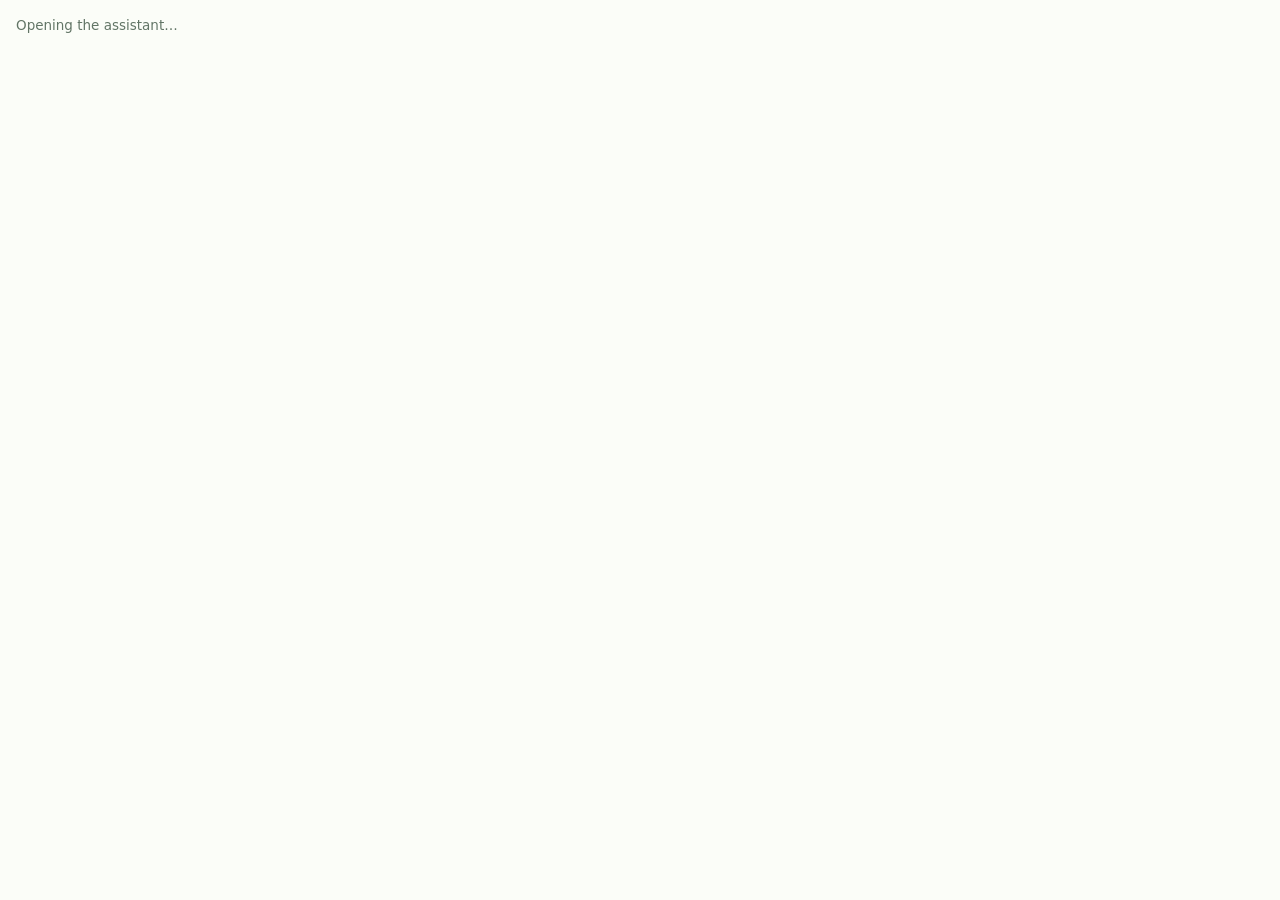
<file: app/assistant.html>
<!doctype html>
<html lang="en">
<head>
<meta charset="utf-8">
<title>Assistant</title>
<meta name="viewport" content="width=device-width,initial-scale=1">
<link rel="stylesheet" href="css/app.css">
</head>
<body class="agent-win">
<div id="agent"><p class="hint">Opening the assistant…</p></div>
<script src="js/assistant.js"></script>
</body>
</html>
</file>
<file: app/css/app.css>
/* Expert Report. Desktop worksheet: sticky header, wide tree table, calculation tape pinned on the right when open.
   Palette and type follow the Tree Appraisal Worksheet so the two apps read as a pair. System fonts only, so it works offline. */
:root{
  --paper:#edf3e8;--sheet:#fbfdf8;--sheet-2:#f1f6ed;--field:#ffffff;--rule:#d5e2cd;--rule-2:#a9c09f;
  --ink:#16241b;--ink-2:#4a5e4f;--ink-3:#627566;
  --accent:#c4520f;--accent-ink:#ffffff;--accent-text:#a3420b;--accent-soft:#f8e6d8;
  --good:#2a7341;--good-soft:#dcefe2;--warn:#835800;--warn-soft:#f6eacc;--bad:#b3261e;--bad-soft:#f9e0dc;--bad-ink:#ffffff;
  --focus:#1f6fb2;--shade:rgba(22,36,27,.22);
  --f-display:"Avenir Next Condensed","Arial Narrow",sans-serif;
  --f-body:"Avenir Next",-apple-system,system-ui,"Helvetica Neue",sans-serif;
  --f-num:ui-monospace,"SF Mono",Menlo,Consolas,monospace;
  --r:10px;--tape:372px;
}
@media (prefers-color-scheme:dark){:root{
  --paper:#0d1511;--sheet:#131f18;--sheet-2:#17271e;--field:#0f1914;--rule:#26392d;--rule-2:#3d5a47;
  --ink:#e1ebe3;--ink-2:#a6b8ab;--ink-3:#8a9d8f;
  --accent:#f07a32;--accent-ink:#1b0c03;--accent-text:#f59a5e;--accent-soft:#3a2213;
  --good:#78c893;--good-soft:#173324;--warn:#e5b955;--warn-soft:#3a2f12;--bad:#f2887e;--bad-soft:#3f1b17;--bad-ink:#2a0806;
  --focus:#80b9ec;--shade:rgba(0,0,0,.55);color-scheme:dark}}
*{box-sizing:border-box}
html{-webkit-text-size-adjust:100%}
body{margin:0;background:var(--paper);color:var(--ink);font:15px/1.45 var(--f-body);-webkit-font-smoothing:antialiased}
button,input,select,textarea{font:inherit;color:inherit}
button{cursor:pointer}
button:disabled{cursor:default;opacity:.5}
h1,h2,h3{font-family:var(--f-display);font-weight:600;line-height:1.1;margin:0;letter-spacing:.01em}
p{margin:0}
[hidden]{display:none!important}
:focus-visible{outline:2px solid var(--focus);outline-offset:1px}

.top{position:sticky;top:0;z-index:20;background:var(--sheet);border-bottom:1px solid var(--rule)}
.top-in{max-width:1500px;margin:0 auto;padding:8px 20px;display:flex;align-items:center;gap:8px;min-height:54px}
.brand{display:flex;align-items:center;gap:10px;background:none;border:0;padding:0 14px 0 0;text-align:left}
.brand svg{width:32px;height:32px;flex:none}
.brand b{display:block;font:700 20px/1 var(--f-display);letter-spacing:.04em;text-transform:uppercase}
.brand small{display:block;font:600 10.5px/1.3 var(--f-body);letter-spacing:.16em;text-transform:uppercase;color:var(--ink-2)}
.nav{background:none;border:0;border-bottom:3px solid transparent;padding:9px 11px 6px;font-weight:600;color:var(--ink-2)}
.nav[aria-current=page]{color:var(--ink);border-bottom-color:var(--accent)}
.sp{flex:1}
.status{display:flex;align-items:center;gap:7px;font-size:13px;color:var(--ink-2);white-space:nowrap}
.status::before{content:"";width:8px;height:8px;border-radius:50%;background:var(--good)}
.status[data-s=busy]::before{background:var(--warn)}
.status[data-s=err]::before{background:var(--bad)}

.wrap{max-width:1500px;margin:0 auto;padding:18px 20px 120px}
body.has-tape .wrap,body.has-tape .top-in{padding-right:calc(var(--tape) + 20px)}
.eyebrow{font:600 11.5px/1.2 var(--f-body);letter-spacing:.14em;text-transform:uppercase;color:var(--accent-text);margin-bottom:4px}
.l{font:600 11.5px/1.25 var(--f-body);letter-spacing:.08em;text-transform:uppercase;color:var(--ink-2)}
.hint{color:var(--ink-3);font-size:13.5px}
.sub{color:var(--ink-2);max-width:78ch}
.row{display:flex;flex-wrap:wrap;gap:8px;align-items:center}
.row.end{justify-content:flex-end}
.backlink{display:inline-flex;align-items:center;gap:6px;background:none;border:0;padding:4px 0;color:var(--ink-2);font-weight:600}
.link{background:none;border:0;padding:0;color:var(--accent-text);text-decoration:underline;text-underline-offset:2px}
.chip{display:inline-block;padding:2px 9px;border-radius:999px;background:var(--sheet-2);border:1px solid var(--rule);font:600 12px/1.5 var(--f-body);color:var(--ink-2);white-space:nowrap}
.chip.ed{background:var(--accent-soft);border-color:transparent;color:var(--accent-text)}

.btn{display:inline-flex;align-items:center;justify-content:center;gap:6px;min-height:36px;padding:7px 13px;border-radius:8px;border:1px solid var(--rule-2);background:var(--sheet);font-weight:600;font-size:14.5px;line-height:1.1}
.btn.primary{background:var(--accent);border-color:var(--accent);color:var(--accent-ink)}
.btn.small{min-height:30px;padding:5px 10px;font-size:13.5px}
.btn.big{min-height:46px;padding:11px 20px;font-size:16px}
.btn.danger{color:var(--bad)}
.btn.armed,.icon.armed{background:var(--bad);border-color:var(--bad);color:var(--bad-ink)}
.icon{width:28px;height:28px;flex:none;display:inline-grid;place-items:center;border-radius:6px;border:1px solid transparent;background:transparent;color:var(--ink-3);font-size:13px;padding:0}
.icon:hover{background:var(--sheet-2);color:var(--ink)}

.intro{display:flex;flex-wrap:wrap;align-items:flex-end;justify-content:space-between;gap:16px 24px;margin:8px 0 20px}
.intro h1{font-size:46px;text-transform:uppercase}
.alist{display:grid;gap:10px}
.acard{display:grid;grid-template-columns:minmax(0,1fr) auto;gap:2px 18px;align-items:center;width:100%;text-align:left;background:var(--sheet);border:1px solid var(--rule);border-radius:var(--r);padding:13px 16px}
.acard:hover{border-color:var(--rule-2)}
.acard b{font:600 21px/1.15 var(--f-display)}
.acard .meta{color:var(--ink-2);font-size:13.5px;display:flex;gap:8px;align-items:center;flex-wrap:wrap}
.acard .val{grid-column:2;grid-row:1/span 2;text-align:right;font:500 19px/1.2 var(--f-num)}
/* An appraisal filed in a case: check box, then its name and edition right beside it, with the total at the far end. */
.acard.incase{grid-template-columns:auto minmax(0,1fr) auto}
.acard.incase .name{grid-column:2;justify-self:start;text-align:left;text-decoration:none;color:inherit}
.acard.incase .val{grid-column:3;grid-row:1}
.acard .val small{display:block;font:600 10.5px/1.4 var(--f-body);letter-spacing:.08em;text-transform:uppercase;color:var(--ink-3)}
.tools{display:grid;grid-template-columns:repeat(auto-fit,minmax(240px,1fr));gap:10px;margin-top:26px}
.tool{display:grid;gap:3px;text-align:left;background:transparent;border:1px dashed var(--rule-2);border-radius:var(--r);padding:12px 15px}
.tool b{font-weight:600}.tool span{color:var(--ink-2);font-size:13.5px}

.ap-head{display:flex;flex-wrap:wrap;justify-content:space-between;align-items:flex-end;gap:10px 24px;margin:6px 0 14px}
.ap-head h1{font-size:36px;overflow-wrap:anywhere}
.ap-val{text-align:right}
.ap-val b{display:block;font:500 30px/1.1 var(--f-num)}
.tabs{display:flex;gap:2px;border-bottom:1px solid var(--rule-2);margin-bottom:16px}
.tab{background:none;border:0;border-bottom:3px solid transparent;margin-bottom:-1px;padding:10px 14px;font-weight:600;font-size:15.5px;color:var(--ink-2);display:inline-flex;gap:7px;align-items:center}
.tab[aria-selected=true]{color:var(--ink);border-bottom-color:var(--accent)}
.count{display:inline-block;min-width:20px;padding:0 6px;border-radius:999px;background:var(--sheet-2);border:1px solid var(--rule);font:500 11.5px/1.5 var(--f-num);text-align:center;color:var(--ink-2)}

.card{background:var(--sheet);border:1px solid var(--rule);border-radius:var(--r);padding:16px 18px}
.card + .card{margin-top:14px}
.card h2{font-size:22px;margin-bottom:10px}
.card h3{font-size:17px;margin:14px 0 6px}
.grid2{display:grid;grid-template-columns:repeat(auto-fit,minmax(260px,1fr));gap:12px 18px}
.f{display:grid;gap:4px;align-content:start}
.f > span{font:600 11.5px/1.25 var(--f-body);letter-spacing:.07em;text-transform:uppercase;color:var(--ink-2)}
.f input,.f select,.f textarea,.in{width:100%;border:1px solid var(--rule-2);border-radius:7px;background:var(--field);padding:7px 9px;min-height:36px}
.f textarea{min-height:76px;resize:vertical;line-height:1.4}
.f small{color:var(--ink-3);font-size:12.5px}
.seg{display:inline-flex;justify-self:start;border:1px solid var(--rule-2);border-radius:8px;overflow:hidden;background:var(--field)}
.seg button{border:0;background:transparent;padding:7px 13px;font-weight:600;font-size:14px;color:var(--ink-2);border-right:1px solid var(--rule)}
.seg button:last-child{border-right:0}
.seg button[aria-pressed=true]{background:var(--accent);color:var(--accent-ink)}
.opt{display:grid;gap:6px;padding:10px 0;border-top:1px solid var(--rule)}
.opt:first-of-type{border-top:0}
.opt > b{font-weight:600}
.check{display:flex;gap:8px;align-items:flex-start}
.check input{width:17px;height:17px;margin-top:2px;accent-color:var(--accent)}
.edpick{display:grid;grid-template-columns:1fr 1fr;gap:10px}
.edpick button{display:grid;gap:4px;text-align:left;border:1px solid var(--rule-2);border-radius:var(--r);background:var(--field);padding:12px 14px}
.edpick button[aria-pressed=true]{border-color:var(--accent);box-shadow:inset 0 0 0 1px var(--accent)}
.edpick b{font:600 20px/1.1 var(--f-display)}
.edpick span{color:var(--ink-2);font-size:13.5px}

/* Tables with inputs */
.tbl{width:100%;border-collapse:collapse;font-size:14px}
.tbl th{font:600 11px/1.25 var(--f-body);letter-spacing:.06em;text-transform:uppercase;color:var(--ink-2);text-align:left;padding:6px 7px;border-bottom:1px solid var(--rule-2);vertical-align:bottom;background:var(--sheet)}
.tbl td{padding:2px 3px;border-bottom:1px solid var(--rule);vertical-align:middle}
.tbl th.n,.tbl td.n{text-align:right}
.tbl td.o{padding:2px 8px;font-family:var(--f-num);font-size:13px;white-space:nowrap;color:var(--ink-2)}
.tbl .c{width:100%;border:1px solid transparent;border-radius:5px;background:transparent;padding:5px 6px;min-height:30px}
.tbl td.n .c{text-align:right;font-family:var(--f-num);font-size:13px}
.tbl .c:hover{border-color:var(--rule)}
.tbl .c:focus{border-color:var(--focus);background:var(--field);outline:0}
.tbl .c::placeholder{color:var(--ink-3);opacity:.75}
.tbl select.c{padding-right:2px;min-width:112px}
.scroll{overflow-x:auto;border:1px solid var(--rule);border-radius:var(--r);background:var(--sheet)}
.trees{min-width:1080px}
.trees thead th{position:sticky;top:0;z-index:2}
.trees tr.dflt td{background:var(--sheet-2);border-bottom:1px solid var(--rule-2)}
.tbl .c.guess{background:var(--warn-soft);color:var(--warn);font-style:italic}
.guessbar{display:flex;gap:12px;align-items:center;justify-content:space-between;flex-wrap:wrap;margin-bottom:10px;padding:9px 12px;border:1px solid var(--warn);border-radius:var(--r);background:var(--warn-soft);font-size:13.5px}
.optcard + .optcard{margin-top:14px}
details.more{margin-top:12px;border-top:1px solid var(--rule);padding-top:8px}
details.more>summary{cursor:pointer;font:600 14.5px/1.4 var(--f-body);color:var(--ink-2);padding:4px 2px}
details.more>summary:hover{color:var(--ink)}
details.more .count{display:inline-block;margin-left:4px;padding:0 7px;border-radius:999px;background:var(--sheet-2);border:1px solid var(--rule);font:500 12px/1.6 var(--f-num);color:var(--ink-2)}
.optv.cand{border-style:dashed;background:transparent}
.tbl.opts td{padding:5px 8px;vertical-align:middle}
.tbl.opts th small{font-weight:400;text-transform:none;letter-spacing:0;color:var(--ink-3)}
.optv{display:inline-flex;align-items:baseline;gap:6px;justify-content:flex-end;min-width:128px;padding:6px 10px;border:1px solid var(--rule-2);border-radius:7px;background:var(--field);font:500 14px/1.2 var(--f-num);color:var(--ink)}
.optv:hover{border-color:var(--accent);background:var(--sheet-2)}
.optv.on{border-color:var(--good);background:var(--good-soft);box-shadow:inset 0 0 0 1px var(--good)}
.optv small{font:400 11px/1 var(--f-body);color:var(--ink-3)}
.optv .inuse{color:var(--good);font-weight:600;text-transform:uppercase;letter-spacing:.05em}
.trees tr.dflt td.lab{font:600 11.5px/1.3 var(--f-body);letter-spacing:.05em;text-transform:uppercase;color:var(--ink-2);padding:6px 8px}
.trees tr.inc .vbtn{color:var(--warn)}
.trees tr.sel td{background:var(--accent-soft)}
.tagi{font-family:var(--f-num);font-size:13px;width:54px!important}
.vbtn{background:none;border:0;padding:4px 0;font:500 13.5px var(--f-num);color:var(--ink);text-decoration:underline dotted;text-underline-offset:3px;white-space:nowrap}
.diff-bad{color:var(--bad)!important;font-weight:600}
.diff-ok{color:var(--good)!important}
.toolbar{display:flex;flex-wrap:wrap;gap:8px;align-items:center;margin-bottom:10px}
.totals{display:grid;grid-template-columns:repeat(auto-fit,minmax(170px,1fr));gap:1px;background:var(--rule);border:1px solid var(--rule);border-radius:var(--r);overflow:hidden;margin-bottom:14px}
.totals div{background:var(--sheet);padding:10px 14px}
.totals b{display:block;font:500 22px/1.2 var(--f-num)}
.totals .grand{background:var(--accent-soft)}

/* Species cards */
.spcard{background:var(--sheet);border:1px solid var(--rule);border-radius:var(--r);padding:14px 16px}
.spcard + .spcard{margin-top:12px}
.sphead{display:grid;grid-template-columns:minmax(180px,1.2fr) minmax(180px,1.2fr) 130px auto;gap:10px 14px;align-items:end}
.spsrc{font-size:13px;color:var(--ink-2);margin-top:6px}
.spsrc.warn{color:var(--warn)}
.unitline{margin-top:8px;padding:8px 10px;border-radius:7px;background:var(--sheet-2);font-size:13.5px}
.unitline b{font-family:var(--f-num);font-weight:500}
.tagx{display:inline-block;padding:0 6px;border-radius:4px;background:var(--warn-soft);color:var(--warn);font:600 10.5px/1.6 var(--f-body);letter-spacing:.05em;text-transform:uppercase}

/* Results */
.checks{display:grid;gap:6px;margin:0;padding:0;list-style:none}
.checks li{padding:8px 11px;border-radius:7px;border:1px solid var(--rule);background:var(--sheet-2);font-size:14px}
.checks li[data-l=missing]{border-color:var(--bad);background:var(--bad-soft)}
.checks li[data-l=warn]{border-color:var(--warn);background:var(--warn-soft)}
.checks li.ok{border-color:var(--good);background:var(--good-soft)}
.rt{width:100%;border-collapse:collapse;font-size:13px}
.rt th{background:var(--sheet-2);text-align:left;padding:5px 8px;border:1px solid var(--rule-2);font-weight:600}
.rt td{padding:4px 8px;border:1px solid var(--rule);font-family:var(--f-num);font-size:12.5px}
.rt td:nth-child(2),.rt td:first-child{font-family:var(--f-body);font-size:13px}
.rt .r{text-align:right}
.rt tr.tot td{font-weight:700;background:var(--sheet-2)}
.rt tr.on td{background:var(--good-soft)}
.tagx.ok{background:var(--good-soft);color:var(--good);border:1px solid var(--good)}
.rtwrap{overflow-x:auto;max-height:440px;overflow-y:auto;border-radius:6px}
.method{width:100%;min-height:190px;border:1px solid var(--rule-2);border-radius:7px;background:var(--field);padding:10px 12px;line-height:1.5;resize:vertical}

/* Calculation tape */
#tape{position:fixed;top:55px;right:0;bottom:0;width:var(--tape);background:var(--sheet);border-left:1px solid var(--rule-2);padding:16px 16px 40px;overflow-y:auto;z-index:15}
#tape h2{font-size:22px;margin-bottom:2px}
.steps{margin:12px 0 0;padding:0;list-style:none;display:grid;gap:0}
.steps li{padding:8px 0;border-bottom:1px dashed var(--rule-2);display:grid;grid-template-columns:1fr auto;gap:2px 10px}
.steps .lb{font-weight:600;font-size:13.5px}
.steps .rs{font:500 13.5px var(--f-num);text-align:right;white-space:nowrap}
.steps .fx{grid-column:1/-1;font:12px/1.4 var(--f-num);color:var(--ink-3);overflow-wrap:anywhere}
.steps li.final{border-bottom:0;border-top:2px solid var(--ink);margin-top:4px}
.steps li.final .rs{font-size:17px}
.note{margin-top:10px;padding:8px 10px;border-radius:7px;font-size:13.5px;background:var(--warn-soft);color:var(--warn)}
.note.miss{background:var(--bad-soft);color:var(--bad)}

/* Modal and toast */
#modal{position:fixed;inset:0;z-index:40;background:var(--shade);display:grid;place-items:start center;padding:6vh 20px;overflow-y:auto}
.dlg{background:var(--sheet);border:1px solid var(--rule-2);border-radius:14px;padding:20px 22px;width:min(100%,860px);box-shadow:0 18px 50px var(--shade)}
.dlg.narrow{width:min(100%,560px)}
.dlg h2{font-size:26px;margin-bottom:6px}
.dlg .body{max-height:60vh;overflow-y:auto;margin:12px -6px 0;padding:0 6px}
#toast{position:fixed;left:50%;bottom:26px;transform:translate(-50%,20px);background:var(--ink);color:var(--sheet);padding:10px 16px;border-radius:9px;font-weight:600;font-size:14px;opacity:0;pointer-events:none;transition:.2s;z-index:50;max-width:80vw}
#toast.on{opacity:1;transform:translate(-50%,0)}
.banner{margin:0 0 14px;padding:10px 14px;border:1px solid var(--bad);background:var(--bad-soft);border-radius:var(--r)}
.empty{border:1px dashed var(--rule-2);border-radius:var(--r);padding:28px 20px;text-align:center;color:var(--ink-2);display:grid;justify-items:center;gap:10px}
@media (max-width:1180px){body.has-tape .wrap,body.has-tape .top-in{padding-right:20px}#tape{box-shadow:-14px 0 40px var(--shade)}}
@media print{.top,#tape,.toolbar,.tabs,.btn{display:none!important}body{background:#fff}}

/* Cases: photo cards, notes, report sections */
.pcard{display:grid;grid-template-columns:150px minmax(0,1fr);gap:14px;padding:12px 0;border-top:1px solid var(--rule)}
.pcard:first-of-type{border-top:0}
.pthumb{border:1px solid var(--rule);border-radius:8px;background:var(--sheet-2);padding:0;overflow:hidden;width:150px;height:150px;display:grid;place-items:center}
.pthumb img{max-width:100%;max-height:100%;display:block}
.pbody{display:grid;gap:8px;align-content:start}
.pbody textarea,.pbody input{width:100%;border:1px solid var(--rule-2);border-radius:7px;background:var(--field);padding:7px 9px;line-height:1.4}
.pgrid{display:grid;grid-template-columns:repeat(auto-fill,minmax(170px,1fr));gap:14px}
.pmini{display:grid;gap:6px;justify-items:start}
.pmini .pthumb{width:100%;height:130px}
.notes{display:grid;grid-template-columns:260px minmax(0,1fr);gap:14px;align-items:start}
.nlist{display:grid;gap:6px}
.nitem{display:grid;gap:2px;text-align:left;background:var(--sheet);border:1px solid var(--rule);border-radius:8px;padding:9px 11px}
.nitem[aria-current=true]{border-color:var(--accent);box-shadow:inset 0 0 0 1px var(--accent)}
.sec{padding:12px 0;border-top:1px solid var(--rule)}
.sec:first-of-type{border-top:0;padding-top:0}
.sec input[type=checkbox]{width:17px;height:17px;accent-color:var(--accent);flex:none}
code{font:12.5px var(--f-num);background:var(--sheet-2);padding:1px 5px;border-radius:4px;overflow-wrap:anywhere}
.ref{font-size:13.5px;color:var(--ink-2)}
.ref li{margin:4px 0}
.flag{display:inline-block;padding:1px 8px;border-radius:999px;font:600 12px/1.6 var(--f-body);background:var(--good-soft);color:var(--good)}
.flag.warn{background:var(--warn-soft);color:var(--warn)}
.flag.bad{background:var(--bad-soft);color:var(--bad)}

/* The Report tab: a page to write on. The page itself stays black on white in both themes, because that is how it prints. */
.edbar{position:sticky;top:55px;z-index:15;display:flex;flex-wrap:wrap;align-items:center;gap:6px;background:var(--sheet);border:1px solid var(--rule-2);border-radius:var(--r);padding:7px 9px;margin-bottom:14px;box-shadow:0 4px 14px -10px var(--shade)}
.edbar .in{min-height:34px;padding:4px 8px}
.tb{min-width:34px;height:34px;padding:0 9px;border-radius:7px;border:1px solid var(--rule);background:var(--field);font-size:14.5px;color:var(--ink)}
.tb:hover{background:var(--sheet-2);border-color:var(--rule-2)}
.edwrap{display:grid;grid-template-columns:minmax(0,1fr) 310px;gap:20px;align-items:start}
.edside{position:sticky;top:118px;max-height:calc(100vh - 140px);overflow-y:auto;display:grid;gap:12px}
.edside .card{margin:0}
.sheet{width:min(100%,816px);min-height:1056px;margin:0 auto;padding:76px 84px 96px;background:#fff;color:#111;border:1px solid var(--rule-2);border-radius:3px;box-shadow:0 10px 30px -18px var(--shade);font:12pt/1.34 Helvetica,Arial,sans-serif;outline:0;overflow-wrap:break-word;-webkit-font-smoothing:auto;cursor:text;caret-color:#111}
.sheet:focus-visible{outline:0;border-color:var(--focus)}
.sheet h2{font:bold 12pt/1.34 Helvetica,Arial,sans-serif;letter-spacing:0;margin:14pt 0 7pt;color:#111}
.sheet h3{font:bold 12pt/1.34 Helvetica,Arial,sans-serif;letter-spacing:0;margin:0 0 9pt;color:#111}
.sheet p{margin:0 0 9pt;min-height:1.34em}
.sheet ul,.sheet ol{margin:0 0 9pt;padding-left:22pt}
.sheet ul{list-style-type:"-  "}
.sheet .auto-t{display:flex;gap:12px}
.sheet li{margin:0 0 3pt}
.sheet ::selection{background:#b9d6f2}
.sheet .auto{position:relative;margin:4pt -14px 10pt;padding:6px 13px 4px;border:1px dashed #b7c3b1;border-radius:6px;background:#fbfcfa;cursor:default;-webkit-user-select:none;user-select:none}
.sheet .auto:hover{border-color:#7f9477}
.sheet .auto-h{display:flex;justify-content:space-between;align-items:center;gap:10px;margin:0 0 6px;font:600 10.5px/1.5 var(--f-body);letter-spacing:.07em;text-transform:uppercase;color:#5b6c5e}
.sheet .auto-h .link,.sheet .brk .link{font:600 11px/1.5 var(--f-body);letter-spacing:0;text-transform:none;color:#8a3a0a}
.sheet .auto .hint{color:#5b6c5e;font:13px/1.4 var(--f-body);margin:0 0 6px}
.sheet .auto.brk{display:flex;align-items:center;gap:10px;margin:14pt -14px;padding:3px 13px;background:none;border:0;border-top:1px dashed #9aa894;border-radius:0;font:600 10.5px/1.5 var(--f-body);letter-spacing:.07em;text-transform:uppercase;color:#5b6c5e}
.sheet .auto.brk span{flex:1}
.sheet .pb{border-top:1px dashed #c3ccbf;margin:10pt 0}
.sheet .r-title{text-align:center;font-size:14pt;margin:0 0 12pt}
.sheet .r-center{text-align:center;margin:0 0 3pt}
.sheet .r-left{margin:0 0 3pt}
.sheet .r-small{font-size:9pt}
.sheet .r-img{text-align:center;margin:0 0 6pt}
.sheet .r-img img{display:inline-block;max-width:100%;border-radius:2px;background:#eef2ea;min-height:40px;min-width:60px}
.sheet .r-table{margin:0 0 9pt;overflow-x:auto}
.sheet .r-table table{width:100%;border-collapse:collapse;color:#111}
.sheet .r-sig{margin-bottom:2pt}
.outline{margin-top:22px}
.outline>summary{cursor:pointer;font:600 15px/1.4 var(--f-body);color:var(--ink-2);padding:8px 2px}
.outline>summary:hover{color:var(--ink)}
.dlg .body h3{font-size:17px;margin:14px 0 4px}
.dlg .body h3:first-child{margin-top:0}
@media (max-width:1180px){.edwrap{grid-template-columns:1fr}.edside{position:static;max-height:none}.sheet{padding:48px 40px 64px}}
@media print{.edbar,.edside{display:none!important}.sheet{border:0;box-shadow:none}}

/* The assistant: a button in the corner that opens a panel with a text box. */
#agent{position:fixed;right:18px;bottom:18px;z-index:40}
.agent-fab{background:var(--accent);color:var(--accent-ink);border:0;border-radius:999px;padding:11px 20px;font:600 15px/1 var(--f-body);box-shadow:0 8px 24px -8px var(--shade)}
.agent-fab:hover{filter:brightness(1.06)}
.agent-panel{width:min(420px,calc(100vw - 36px));height:min(620px,calc(100vh - 90px));display:flex;flex-direction:column;background:var(--sheet);border:1px solid var(--rule-2);border-radius:14px;box-shadow:0 18px 50px -12px var(--shade);overflow:hidden}
.agent-panel header{display:flex;align-items:center;gap:10px;padding:10px 12px 10px 12px;border-bottom:1px solid var(--rule);cursor:grab;-webkit-user-select:none;user-select:none;touch-action:none}
.agent-panel header .grip{flex:none;width:8px;height:14px;opacity:.55;background:radial-gradient(circle,var(--ink-3) 1.1px,transparent 1.3px) 0 0/4px 5px}
#agent.moving .agent-panel header{cursor:grabbing}
#agent.moving .agent-panel{box-shadow:0 26px 60px -10px var(--shade)}
.agent-panel header b{font:600 18px/1 var(--f-display);letter-spacing:.02em}
#agent-log{flex:1;overflow-y:auto;padding:14px;display:flex;flex-direction:column;gap:8px}
.ag{max-width:92%;padding:8px 11px;border-radius:12px;font-size:14.5px;line-height:1.42;overflow-wrap:anywhere}
.ag.you{align-self:flex-end;background:var(--accent-soft);border:1px solid var(--rule)}
.ag.bot{align-self:flex-start;background:var(--sheet-2);border:1px solid var(--rule)}
.ag.did{align-self:flex-start;font-size:13px;color:var(--good);background:var(--good-soft);border-radius:8px;padding:5px 9px}
.ag.did:before{content:"Changed: ";font-weight:600}
.ag.err{align-self:stretch;max-width:none;font-size:13.5px;background:var(--bad-soft);border:1px solid var(--bad)}
.ag.note{align-self:stretch;max-width:none;font-size:13px;color:var(--ink-2);padding:2px 4px}
.ag-ex{text-align:left;background:var(--field);border:1px solid var(--rule);border-radius:10px;padding:8px 11px;font-size:14px;color:var(--ink)}
.ag-ex:hover{border-color:var(--rule-2);background:var(--sheet-2)}
.agent-panel footer{display:flex;gap:8px;align-items:flex-end;padding:10px 12px;border-top:1px solid var(--rule)}
.agent-panel textarea{flex:1;resize:none;min-height:46px;max-height:140px;border:1px solid var(--rule-2);border-radius:9px;background:var(--field);padding:8px 10px;font-size:14.5px;line-height:1.4}
.agent-fab.away{background:var(--sheet);color:var(--accent-text);border:1px solid var(--rule-2)}
/* The same panel in a window of its own (assistant.html): it fills the window, and the window's own title bar moves it. */
body.agent-win{background:var(--sheet);overflow:hidden}
.agent-win #agent{position:static}
.agent-win .agent-panel{width:100vw;height:100vh;border:0;border-radius:0;box-shadow:none}
.agent-win .agent-panel header{cursor:default;padding:7px 12px;gap:14px;font-size:13px}
.agent-win>#agent>.hint{padding:16px}
@media print{#agent{display:none!important}}
.mic{flex:none;width:40px;height:40px;display:inline-grid;place-items:center;border-radius:999px;border:1px solid var(--rule-2);background:var(--field);color:var(--ink-2);padding:0}
.mic:hover{color:var(--ink);background:var(--sheet-2)}
.mic.on{background:var(--bad);border-color:var(--bad);color:var(--bad-ink);animation:mic 1.4s ease-in-out infinite}
@keyframes mic{0%,100%{box-shadow:0 0 0 0 var(--bad-soft)}50%{box-shadow:0 0 0 7px var(--bad-soft)}}
@media (prefers-reduced-motion:reduce){.mic.on{animation:none}}
</file>
